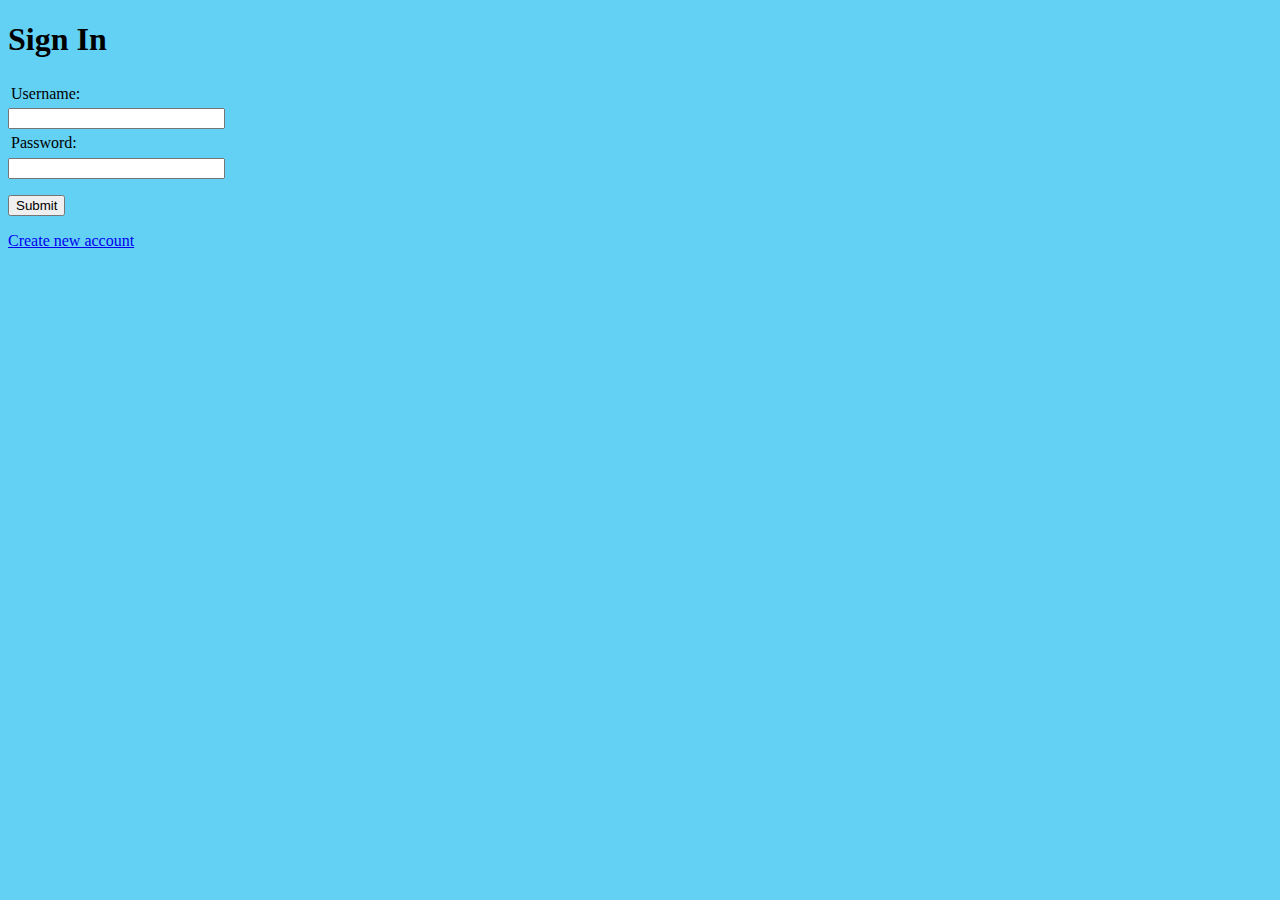
<file: web/index.html>
<!DOCTYPE html>
<html>
    <head>
        <title>Sign In</title>
        <meta charset="UTF-8">
        <meta name="viewport" content="width=device-width, initial-scale=1.0">
        <link href="css/styles.css" type="text/css" rel="stylesheet" />
    </head>
    <body>
        <h1>Sign In</h1>
        <form name="signin" action="signin.jsp">
            <span class="signinput">Username:</span><br>
            <input type="text" name="usrname" size="24" required><br>
            <span class="signinput">Password:</span><br>
            <input type="password" name="passwrd" size="24" required>
            <p><input type="submit" value="Submit"></p>
        </form>
        <p><a href="staticpages/createcust.html">Create new account</a></p>
        
    </body>
</html>
</file>
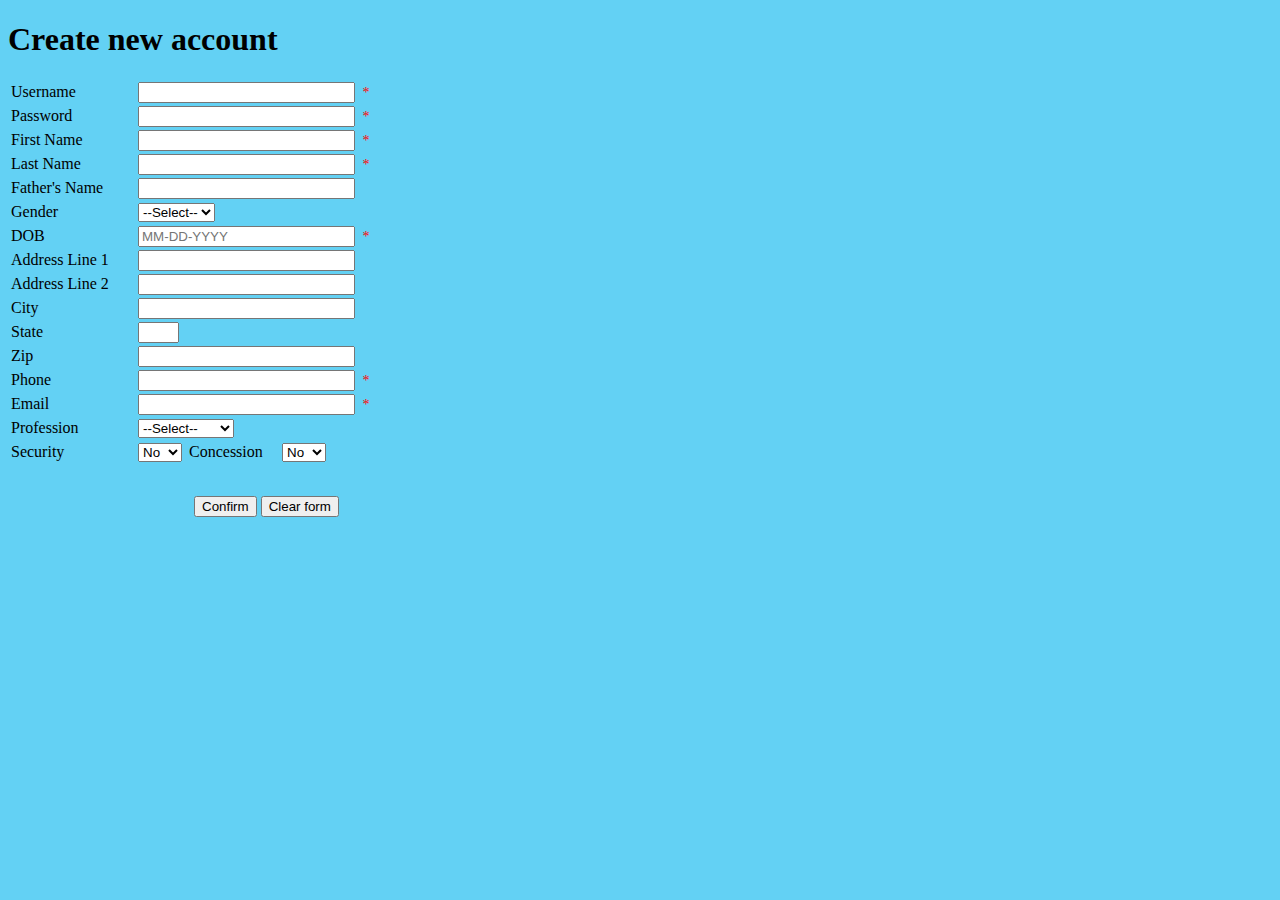
<file: web/createcust.html>
<!DOCTYPE html>
<html>
    <head>
        <title>Create new account</title>
        <meta charset="UTF-8"/>
        <meta name="viewport" content="width=device-width, initial-scale=1.0"/>
        <link href="css/styles.css" type="text/css" rel="stylesheet" />
    </head>
    <body>
        <h1>Create new account</h1>
        <form name="createcust" action="customerdetail.jsp">
            <label for="username">Username</label>
            <input type="text" name="username" required="required" size="24"/>
                <span class="required">&nbsp;*</span><br/>
            <label for="password">Password</label>
            <input type="text" name="password" required="required" size="24"/>
                <span class="required">&nbsp;*</span><br/>
            <label for="fname">First Name</label>
            <input type="text" name="fname" required="required" size="24"/>
                <span class="required">&nbsp;*</span><br/>
            <label for="lname">Last Name</label>
            <input type="text" name="lname" required="required" size="24"/>
                <span class="required">&nbsp;*</span><br/>
            <label for="father">Father's Name</label>
            <input type="text" name="father" size="24"/><br/>
            <label for="gender">Gender</label>
            <select name="gender">
                <option value="" selected="selected">--Select--</option>
                <option value="M">M</option>
                <option value="F">F</option>
            </select><br/>
            <label for="dob">DOB</label>
            <input type="text" name="dob" size="24" placeholder="MM-DD-YYYY" required/>
                <span class="required">&nbsp;*</span><br/>
            <label for="addr1">Address Line 1</label>
            <input type="text" name="addr1" size="24"/><br/>
            <label for="addr2">Address Line 2</label>
            <input type="text" name="addr2" size="24"/><br/>
            <label for="city">City</label>
            <input type="text" name="city" size="24"/><br/>
            <label for="state">State</label>
            <input type="text" name="state" size="2"/><br/>
            <label for="zip">Zip</label>
            <input type="text" name="zip" size="24"/><br/>
            <label for="phone">Phone</label>
            <input type="tel" name="phone" required="required" size="24"/>
                <span class="required">&nbsp;*</span><br/>
            <label for="email">Email</label>
            <input type="text" name="email" required="required" size="24"/>
                <span class="required">&nbsp;*</span><br/>
            <label for="prof">Profession</label>
            <select name="prof">
                <option value="" selected="selected">--Select--</option>
                <option value="Arts">Arts</option>
                <option value="Business">Business</option>
                <option value="Education">Education</option>
                <option value="Government">Government</option>
                <option value="Health">Health</option>
                <option value="Service">Service</option>
                <option value="Technology">Technology</option>
                <option value="Other">Other</option>
            </select><br/>
            <label for="security">Security</label>
            <select name="security">
                <option value="N" selected="selected">No</option>
                <option value="Y">Yes</option>
            </select>
            <label for="conc" class="conc">Concession</label>
            <select name="conc">
                <option value="N" selected="selected">No</option>
                <option value="Y">Yes</option>
            </select><br/>
            <p class="padd-submit">
                <input type="submit" value="Confirm"/>
                <input type="reset" value="Clear form"/>
            </p>
        </form>
       
    </body>
</html>
</file>
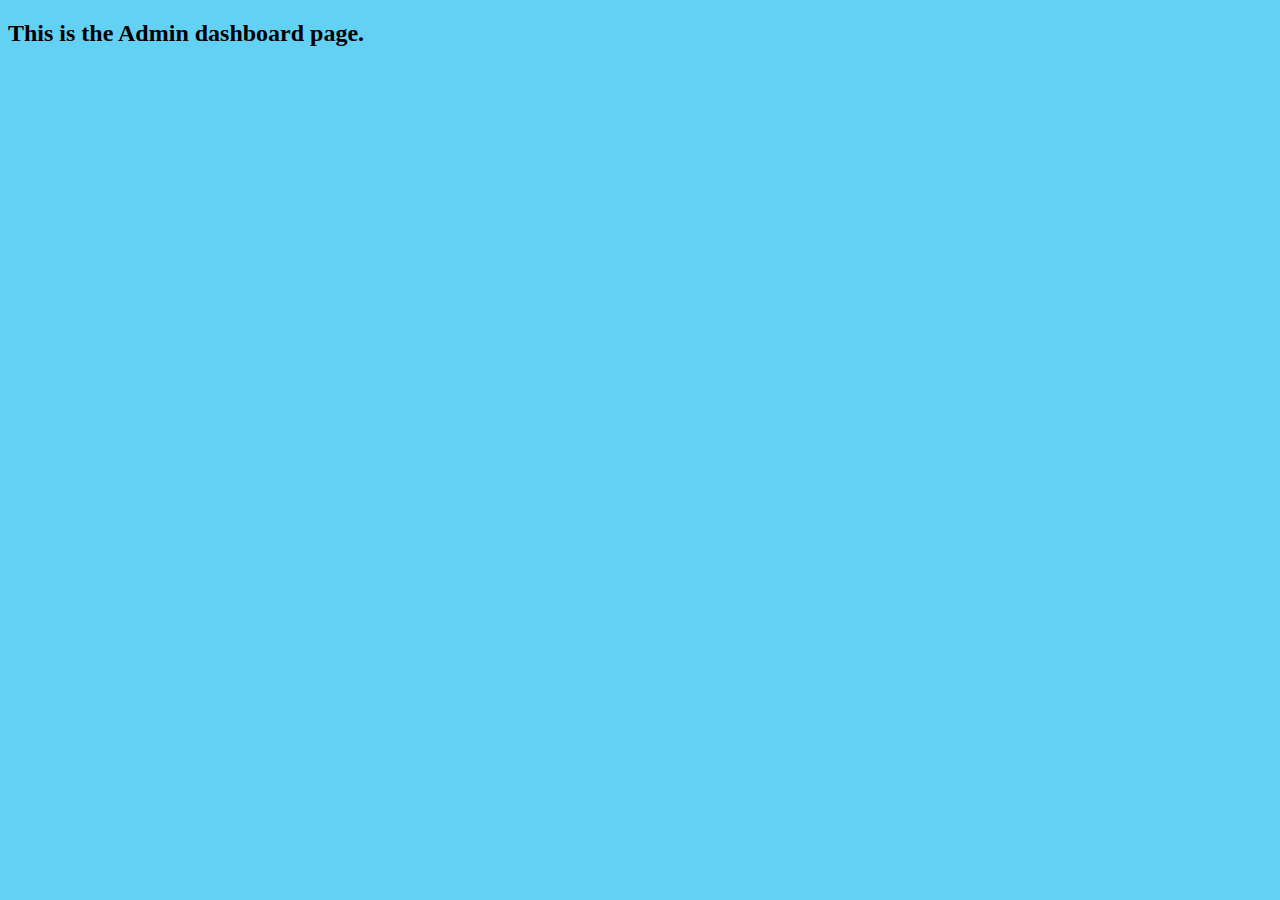
<file: web/dashboard.html>
<!DOCTYPE html>
<html>
    <head>
        <title>Admin Dashboard</title>
        <meta charset="UTF-8">
        <meta name="viewport" content="width=device-width, initial-scale=1.0">
        <link href="css/styles.css" type="text/css" rel="stylesheet" />
    </head>
    <body>
        <h2>This is the Admin dashboard page.</h2>
    </body>
</html>
</file>
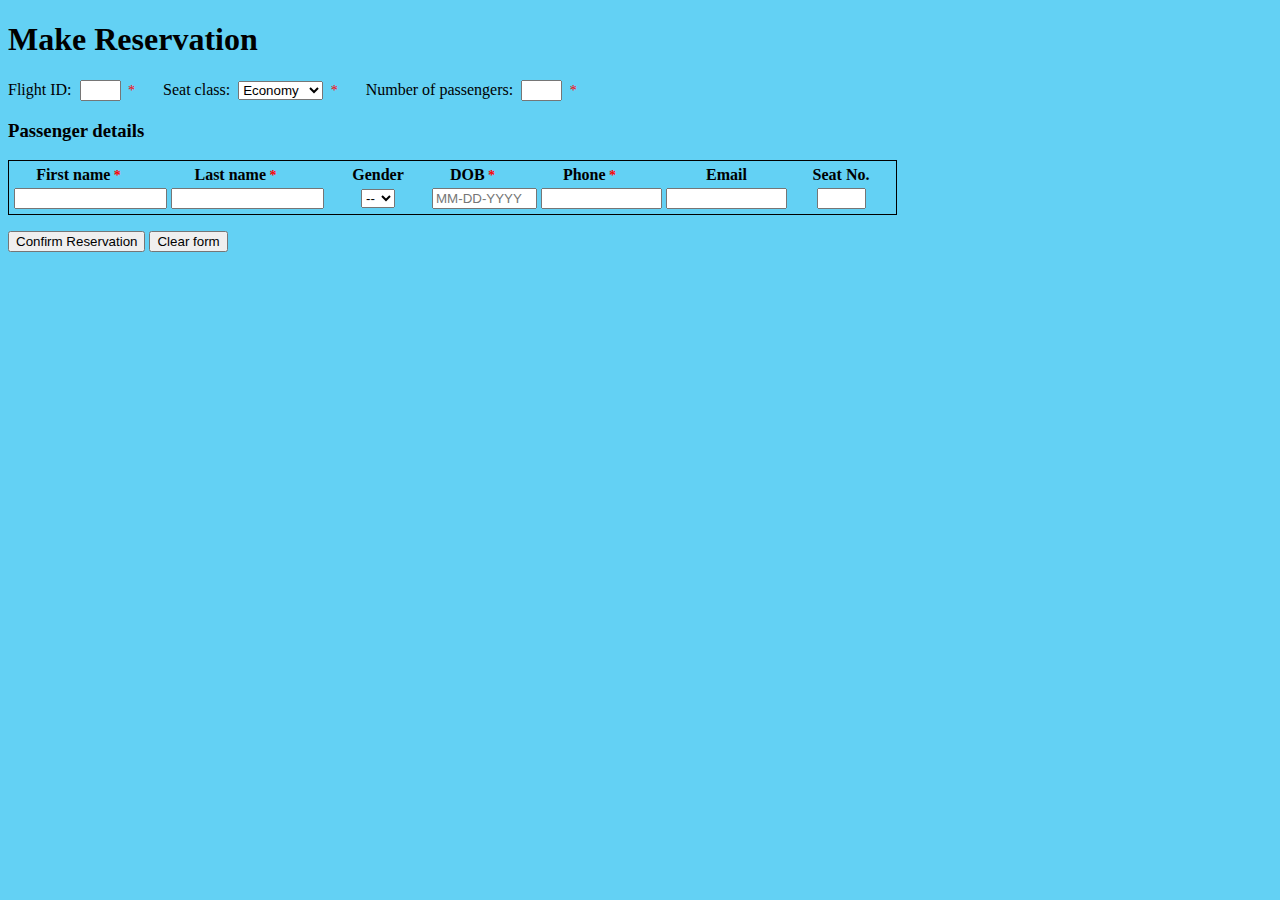
<file: web/reservations.html>
<!DOCTYPE html>
<html>
    <head>
        <title>Reservations</title>
        <meta charset="UTF-8">
        <meta name="viewport" content="width=device-width, initial-scale=1.0">
        <link href="css/styles.css" type="text/css" rel="stylesheet" />
    </head>
    <body>
        <h1>Make Reservation</h1>
        <form name="reserve" action="resconfirm.jsp">
            <p>
                Flight ID:&nbsp;
                <input name="fid" type="text" size="2" required/>
                    <span class="required">&nbsp;*</span>
                Seat class:&nbsp;
                <select name="clss">
                    <option value="ECO" selected="selected">Economy</option>
                    <option value="FST">First Class</option>
                </select>
                    <span class="required">&nbsp;*</span>
                Number of passengers:&nbsp;
                <input name="numpass" type="text" size="2" required 
                       onchange="checkSeats()" onblur="checkNumPass()"/>
                    <span class="required">&nbsp;*</span>
            </p>
            <div id="seats-avail"></div>
            <h3>Passenger details</h3>
            <table>
                <tr>
                    <th>First name<span class="required">&nbsp;*</span></th>
                    <th>Last name<span class="required">&nbsp;*</span></th>
                    <th>Gender</th>
                    <th>DOB<span class="required">&nbsp;*</span></th>
                    <th>Phone<span class="required">&nbsp;*</span></th>
                    <th>Email</th>
                    <th>Seat No.</th>
                </tr>
                <tr id="p-row1">
                    <td><input type="text" name="fname1" required size="16"/></td>
                    <td><input type="text" name="lname1" required size="16"/></td>
                    <td>
                        <select name="gender1">
                            <option value="" selected="selected">--</option>
                            <option value="M">M</option>
                            <option value="F">F</option>
                        </select>
                    </td>
                    <td><input type="text" name="dob1" placeholder="MM-DD-YYYY" size="10" required/></td>
                    <td><input type="tel" name="phone1" required size="12"/></td>
                    <td><input type="text" name="email1" size="12"/></td>
                    <td><input type="text" name="seat1" size="3"/></td>
                </tr>
                <tr id="p-row2" class="hide">
                    <td><input type="text" name="fname2" size="16"/></td>
                    <td><input type="text" name="lname2" size="16"/></td>
                    <td>
                        <select name="gender2">
                            <option value="" selected="selected">--</option>
                            <option value="M">M</option>
                            <option value="F">F</option>
                        </select>
                    </td>
                    <td><input type="text" name="dob2" placeholder="MM-DD-YYYY" size="10"/></td>
                    <td><input type="tel" name="phone2" size="12"/></td>
                    <td><input type="text" name="email2" size="12"/></td>
                    <td><input type="text" name="seat2" size="3"/></td>
                </tr>
                <tr id="p-row3" class="hide">
                    <td><input type="text" name="fname3" size="16"/></td>
                    <td><input type="text" name="lname3" size="16"/></td>
                    <td>
                        <select name="gender3">
                            <option value="" selected="selected">--</option>
                            <option value="M">M</option>
                            <option value="F">F</option>
                        </select>
                    </td>
                    <td><input type="text" name="dob3" placeholder="MM-DD-YYYY" size="10"/></td>
                    <td><input type="tel" name="phone3" size="12"/></td>
                    <td><input type="text" name="email3" size="12"/></td>
                    <td><input type="text" name="seat3" size="3"/></td>
                </tr>
                <tr id="p-row4" class="hide">
                    <td><input type="text" name="fname4" size="16"/></td>
                    <td><input type="text" name="lname4" size="16"/></td>
                    <td>
                        <select name="gender4">
                            <option value="" selected="selected">--</option>
                            <option value="M">M</option>
                            <option value="F">F</option>
                        </select>
                    </td>
                    <td><input type="text" name="dob4" placeholder="MM-DD-YYYY" size="10"/></td>
                    <td><input type="tel" name="phone4" size="12"/></td>
                    <td><input type="text" name="email4" size="12"/></td>
                    <td><input type="text" name="seat4" size="3"/></td>
                </tr>
            </table>
            <p>
                <input type="submit" value="Confirm Reservation"/>
                <input type="reset" value="Clear form"/>
            </p>
        </form>
        
        <!-- Javascript -->
        <script src="js/jquery_2_1_3.js"></script>
        <script>
            function checkSeats(){
                var fid = document.reserve.fid.value;
                var cl = document.reserve.clss.value;
                var num = document.reserve.numpass.value;
                
                // check if seats available
                $.post("checkSeats.jsp", {fid: fid, cl: cl, num: num}, function (data){
                    $("#seats-avail").html(data);
                }); 
            }
        </script>
        <script type="text/javascript">
            function checkNumPass(){
                var num = document.reserve.numpass.value;
                
                // add passenger form lines
                switch (num){
                    case "1":
                        document.getElementById("p-row2").className = "hide";
                        document.getElementById("p-row3").className = "hide";
                        document.getElementById("p-row4").className = "hide";
                        break
                    case "2":
                        document.getElementById("p-row2").className = "visible";
                        document.getElementById("p-row3").className = "hide";
                        document.getElementById("p-row4").className = "hide";
                        break
                    case "3":
                        document.getElementById("p-row2").className = "visible";
                        document.getElementById("p-row3").className = "visible";
                        document.getElementById("p-row4").className = "hide";
                        break
                    case "4":
                        document.getElementById("p-row2").className = "visible";
                        document.getElementById("p-row3").className = "visible";
                        document.getElementById("p-row4").className = "visible";
                        break;
                    default:
                        alert("Maximum of 4 passengers per reservation");
                }
            }
        </script>
    </body>
</html>
</file>
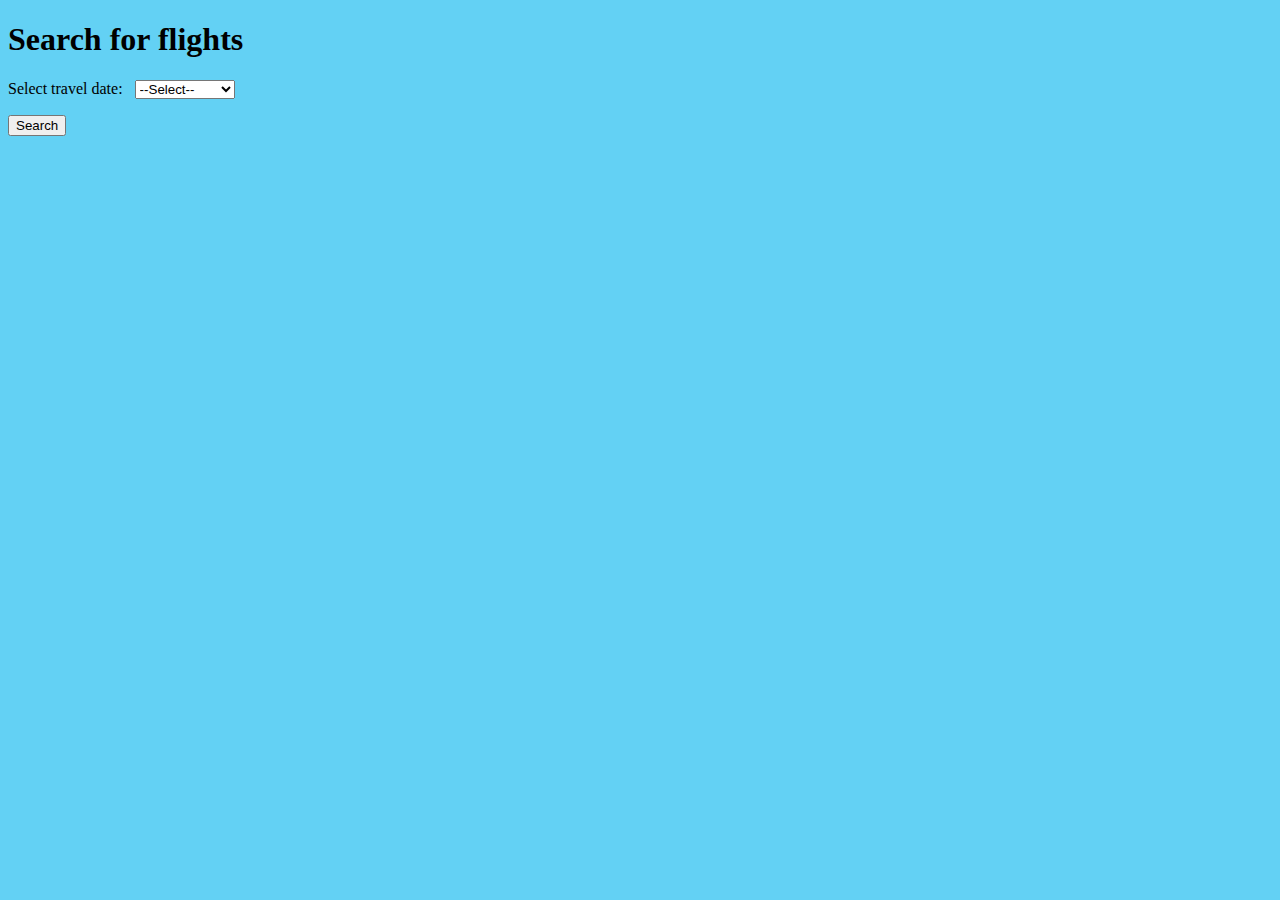
<file: web/searchflights.html>
<!DOCTYPE html>
<html>
    <head>
        <title>Search Flights</title>
        <meta charset="UTF-8">
        <meta name="viewport" content="width=device-width, initial-scale=1.0">
        <link href="css/styles.css" type="text/css" rel="stylesheet" />
    </head>
    <body>
        <h1>Search for flights</h1>
        <form name="searchfl" action="flights.jsp" onsubmit="checkForm()">
            <p>Select travel date: &nbsp;
            <select name="traveldate">
                <option value="" selected="selected">--Select--</option>
                <option value="01-JUN-2015">June 1, 2015</option>
                <option value="02-JUN-2015">June 2, 2015</option>
                <option value="03-JUN-2015">June 3, 2015</option>
                <option value="04-JUN-2015">June 4, 2015</option>
                <option value="05-JUN-2015">June 5, 2015</option>
                <option value="06-JUN-2015">June 6, 2015</option>
                <option value="07-JUN-2015">June 7, 2015</option>
            </select></p>
            <p><input type="submit" value="Search"></p>
        </form>
        
        <!-- Javascript validation -->
        <script type="text/javascript">
            function checkForm(){
                selectOK = false;
                inputDate = document.searchfl.traveldate.value;
                
                if (inputDate !="")
                    selectOK = true;
                if (selectOK == true)
                    return true;
                else{
                    alert("Please select a date.");
                }
                return false;
            }
        </script>
    </body>
</html>
</file>
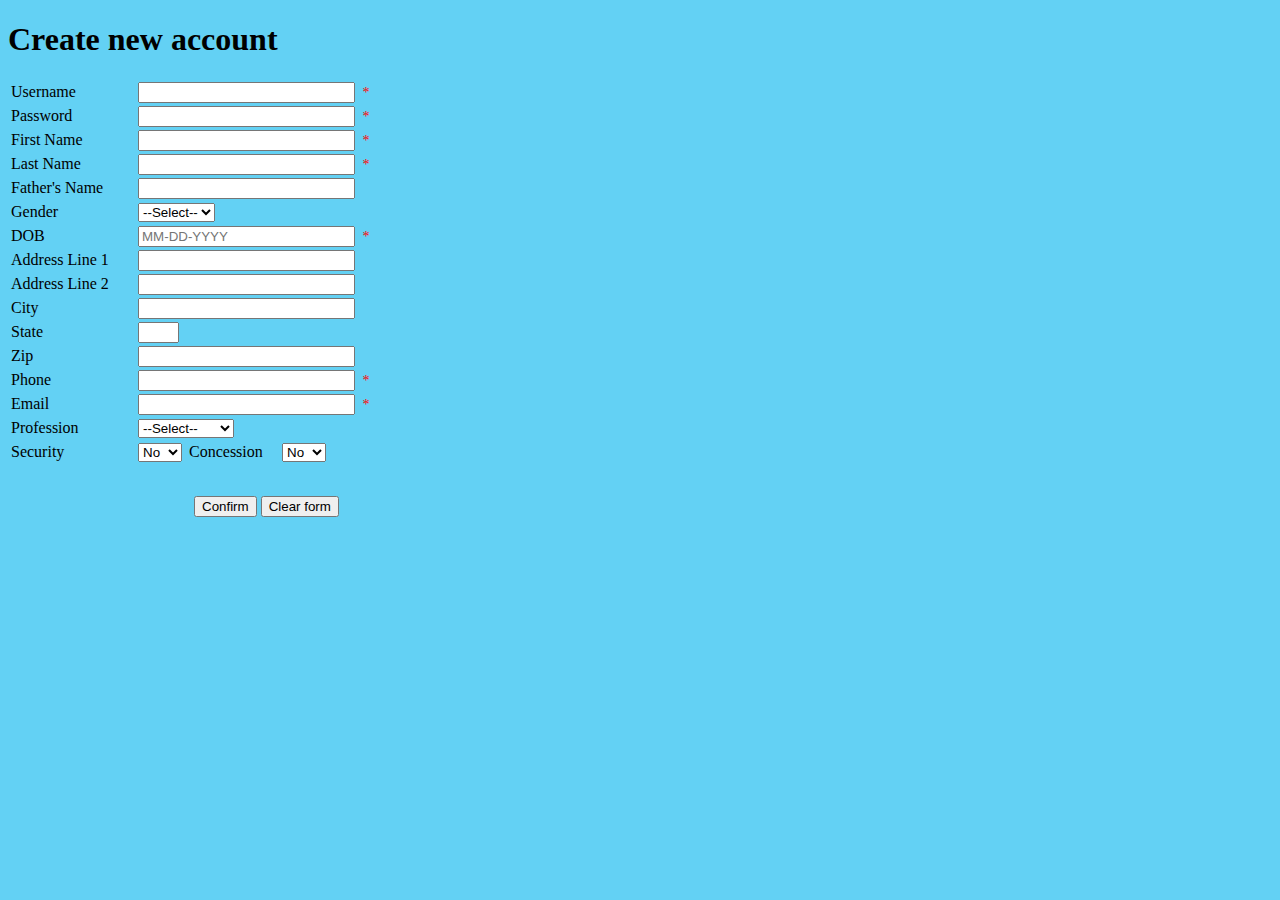
<file: web/staticpages/createcust.html>
<!DOCTYPE html>
<html>
    <head>
        <title>Create new account</title>
        <meta charset="UTF-8"/>
        <meta name="viewport" content="width=device-width, initial-scale=1.0"/>
        <link href="../css/styles.css" type="text/css" rel="stylesheet" />
    </head>
    <body>
        <h1>Create new account</h1>
        <form name="createcust" action="../customerdetail.jsp">
            <label for="username">Username</label>
            <input type="text" name="username" required="required" size="24"/>
                <span class="required">&nbsp;*</span><br/>
            <label for="password">Password</label>
            <input type="text" name="password" required="required" size="24"/>
                <span class="required">&nbsp;*</span><br/>
            <label for="fname">First Name</label>
            <input type="text" name="fname" required="required" size="24"/>
                <span class="required">&nbsp;*</span><br/>
            <label for="lname">Last Name</label>
            <input type="text" name="lname" required="required" size="24"/>
                <span class="required">&nbsp;*</span><br/>
            <label for="father">Father's Name</label>
            <input type="text" name="father" size="24"/><br/>
            <label for="gender">Gender</label>
            <select name="gender">
                <option value="" selected="selected">--Select--</option>
                <option value="M">M</option>
                <option value="F">F</option>
            </select><br/>
            <label for="dob">DOB</label>
            <input type="text" name="dob" size="24" placeholder="MM-DD-YYYY" required/>
                <span class="required">&nbsp;*</span><br/>
            <label for="addr1">Address Line 1</label>
            <input type="text" name="addr1" size="24"/><br/>
            <label for="addr2">Address Line 2</label>
            <input type="text" name="addr2" size="24"/><br/>
            <label for="city">City</label>
            <input type="text" name="city" size="24"/><br/>
            <label for="state">State</label>
            <input type="text" name="state" size="2"/><br/>
            <label for="zip">Zip</label>
            <input type="text" name="zip" size="24"/><br/>
            <label for="phone">Phone</label>
            <input type="tel" name="phone" required="required" size="24"/>
                <span class="required">&nbsp;*</span><br/>
            <label for="email">Email</label>
            <input type="text" name="email" required="required" size="24"/>
                <span class="required">&nbsp;*</span><br/>
            <label for="prof">Profession</label>
            <select name="prof">
                <option value="" selected="selected">--Select--</option>
                <option value="Arts">Arts</option>
                <option value="Business">Business</option>
                <option value="Education">Education</option>
                <option value="Government">Government</option>
                <option value="Health">Health</option>
                <option value="Service">Service</option>
                <option value="Technology">Technology</option>
                <option value="Other">Other</option>
            </select><br/>
            <label for="security">Security</label>
            <select name="security">
                <option value="N" selected="selected">No</option>
                <option value="Y">Yes</option>
            </select>
            <label for="conc" class="conc">Concession</label>
            <select name="conc">
                <option value="N" selected="selected">No</option>
                <option value="Y">Yes</option>
            </select><br/>
            <p class="padd-submit">
                <input type="submit" value="Confirm"/>
                <input type="reset" value="Clear form"/>
            </p>
        </form>
       
    </body>
</html>
</file>
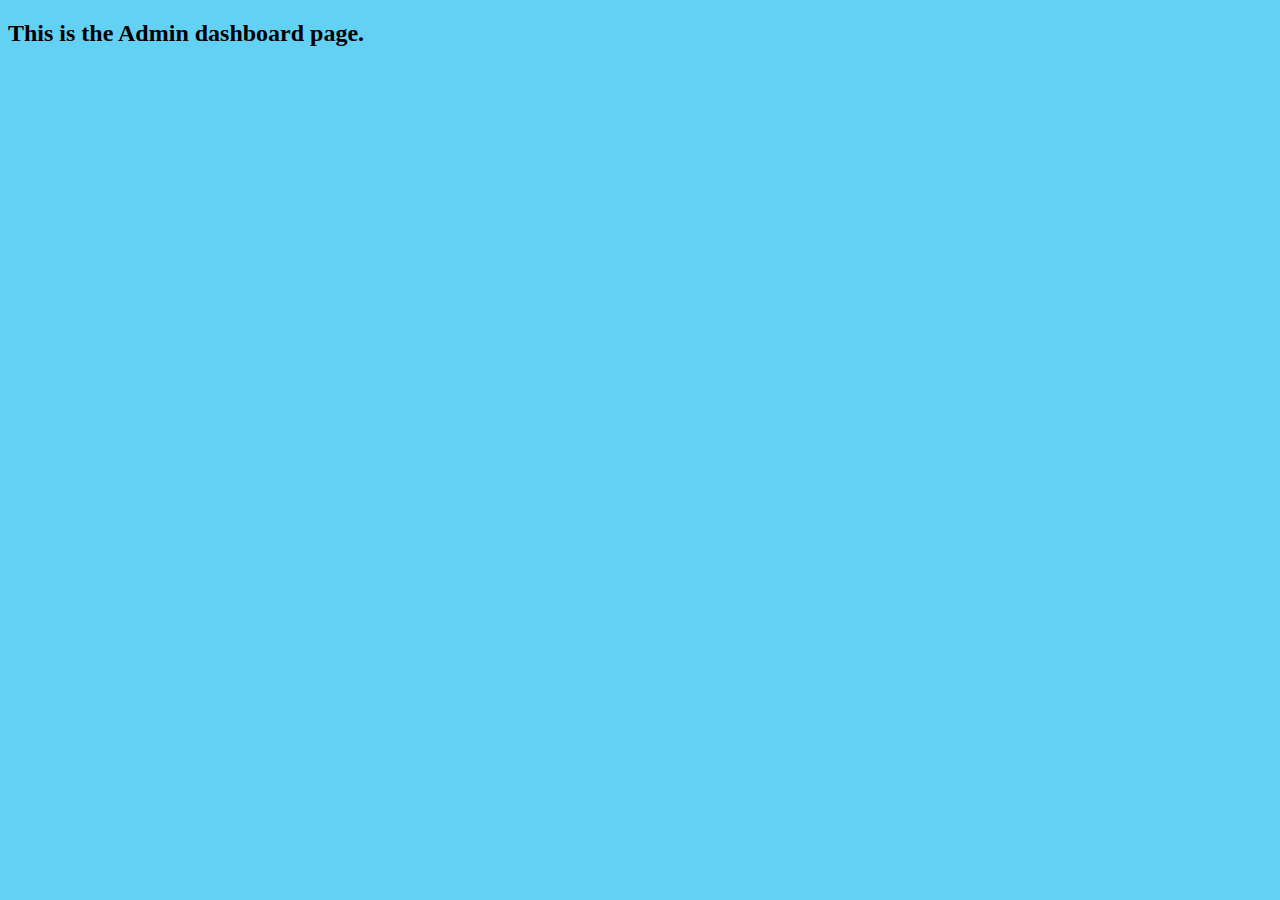
<file: web/staticpages/dashboard.html>
<!DOCTYPE html>
<html>
    <head>
        <title>Admin Dashboard</title>
        <meta charset="UTF-8">
        <meta name="viewport" content="width=device-width, initial-scale=1.0">
        <link href="../css/styles.css" type="text/css" rel="stylesheet" />
    </head>
    <body>
        <h2>This is the Admin dashboard page.</h2>
    </body>
</html>
</file>
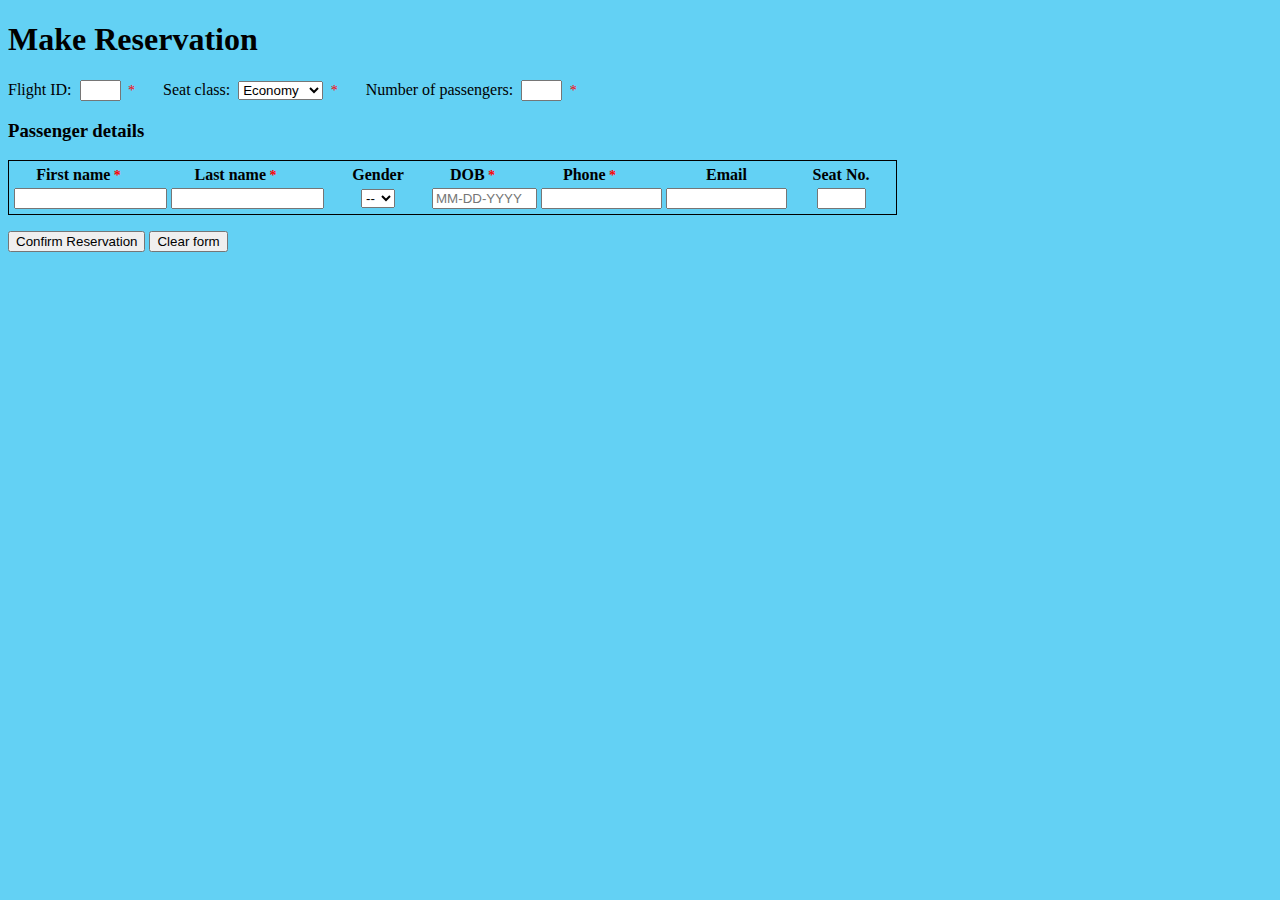
<file: web/staticpages/reservations.html>
<!DOCTYPE html>
<html>
    <head>
        <title>Reservations</title>
        <meta charset="UTF-8">
        <meta name="viewport" content="width=device-width, initial-scale=1.0">
        <link href="../css/styles.css" type="text/css" rel="stylesheet" />
    </head>
    <body>
        <h1>Make Reservation</h1>
        <form name="reserve" action="../resconfirm.jsp">
            <p>
                Flight ID:&nbsp;
                <input name="fid" type="text" size="2" required/>
                    <span class="required">&nbsp;*</span>
                Seat class:&nbsp;
                <select name="clss">
                    <option value="ECO" selected="selected">Economy</option>
                    <option value="FST">First Class</option>
                </select>
                    <span class="required">&nbsp;*</span>
                Number of passengers:&nbsp;
                <input name="numpass" type="text" size="2" required 
                       onchange="checkSeats()" onblur="checkNumPass()"/>
                    <span class="required">&nbsp;*</span>
            </p>
            <div id="seats-avail"></div>
            <h3>Passenger details</h3>
            <table>
                <tr>
                    <th>First name<span class="required">&nbsp;*</span></th>
                    <th>Last name<span class="required">&nbsp;*</span></th>
                    <th>Gender</th>
                    <th>DOB<span class="required">&nbsp;*</span></th>
                    <th>Phone<span class="required">&nbsp;*</span></th>
                    <th>Email</th>
                    <th>Seat No.</th>
                </tr>
                <tr id="p-row1">
                    <td><input type="text" name="fname1" required size="16"/></td>
                    <td><input type="text" name="lname1" required size="16"/></td>
                    <td>
                        <select name="gender1">
                            <option value="" selected="selected">--</option>
                            <option value="M">M</option>
                            <option value="F">F</option>
                        </select>
                    </td>
                    <td><input type="text" name="dob1" placeholder="MM-DD-YYYY" size="10" required/></td>
                    <td><input type="tel" name="phone1" required size="12"/></td>
                    <td><input type="text" name="email1" size="12"/></td>
                    <td><input type="text" name="seat1" size="3"/></td>
                </tr>
                <tr id="p-row2" class="hide">
                    <td><input type="text" name="fname2" size="16"/></td>
                    <td><input type="text" name="lname2" size="16"/></td>
                    <td>
                        <select name="gender2">
                            <option value="" selected="selected">--</option>
                            <option value="M">M</option>
                            <option value="F">F</option>
                        </select>
                    </td>
                    <td><input type="text" name="dob2" placeholder="MM-DD-YYYY" size="10"/></td>
                    <td><input type="tel" name="phone2" size="12"/></td>
                    <td><input type="text" name="email2" size="12"/></td>
                    <td><input type="text" name="seat2" size="3"/></td>
                </tr>
                <tr id="p-row3" class="hide">
                    <td><input type="text" name="fname3" size="16"/></td>
                    <td><input type="text" name="lname3" size="16"/></td>
                    <td>
                        <select name="gender3">
                            <option value="" selected="selected">--</option>
                            <option value="M">M</option>
                            <option value="F">F</option>
                        </select>
                    </td>
                    <td><input type="text" name="dob3" placeholder="MM-DD-YYYY" size="10"/></td>
                    <td><input type="tel" name="phone3" size="12"/></td>
                    <td><input type="text" name="email3" size="12"/></td>
                    <td><input type="text" name="seat3" size="3"/></td>
                </tr>
                <tr id="p-row4" class="hide">
                    <td><input type="text" name="fname4" size="16"/></td>
                    <td><input type="text" name="lname4" size="16"/></td>
                    <td>
                        <select name="gender4">
                            <option value="" selected="selected">--</option>
                            <option value="M">M</option>
                            <option value="F">F</option>
                        </select>
                    </td>
                    <td><input type="text" name="dob4" placeholder="MM-DD-YYYY" size="10"/></td>
                    <td><input type="tel" name="phone4" size="12"/></td>
                    <td><input type="text" name="email4" size="12"/></td>
                    <td><input type="text" name="seat4" size="3"/></td>
                </tr>
            </table>
            <p>
                <input type="submit" value="Confirm Reservation"/>
                <input type="reset" value="Clear form"/>
            </p>
        </form>
        
        <!-- Javascript -->
        <script src="../js/jquery_2_1_3.js"></script>
        <script>
            function checkSeats(){
                var fid = document.reserve.fid.value;
                var cl = document.reserve.clss.value;
                var num = document.reserve.numpass.value;
                
                // check if seats available
                $.post("../checkSeats.jsp", {fid: fid, cl: cl, num: num}, function (data){
                    $("#seats-avail").html(data);
                }); 
            }
        </script>
        <script type="text/javascript">
            function checkNumPass(){
                var num = document.reserve.numpass.value;
                
                // add passenger form lines
                switch (num){
                    case "1":
                        document.getElementById("p-row2").className = "hide";
                        document.getElementById("p-row3").className = "hide";
                        document.getElementById("p-row4").className = "hide";
                        break
                    case "2":
                        document.getElementById("p-row2").className = "visible";
                        document.getElementById("p-row3").className = "hide";
                        document.getElementById("p-row4").className = "hide";
                        break
                    case "3":
                        document.getElementById("p-row2").className = "visible";
                        document.getElementById("p-row3").className = "visible";
                        document.getElementById("p-row4").className = "hide";
                        break
                    case "4":
                        document.getElementById("p-row2").className = "visible";
                        document.getElementById("p-row3").className = "visible";
                        document.getElementById("p-row4").className = "visible";
                        break;
                    default:
                        alert("Maximum of 4 passengers per reservation");
                }
            }
        </script>
    </body>
</html>
</file>
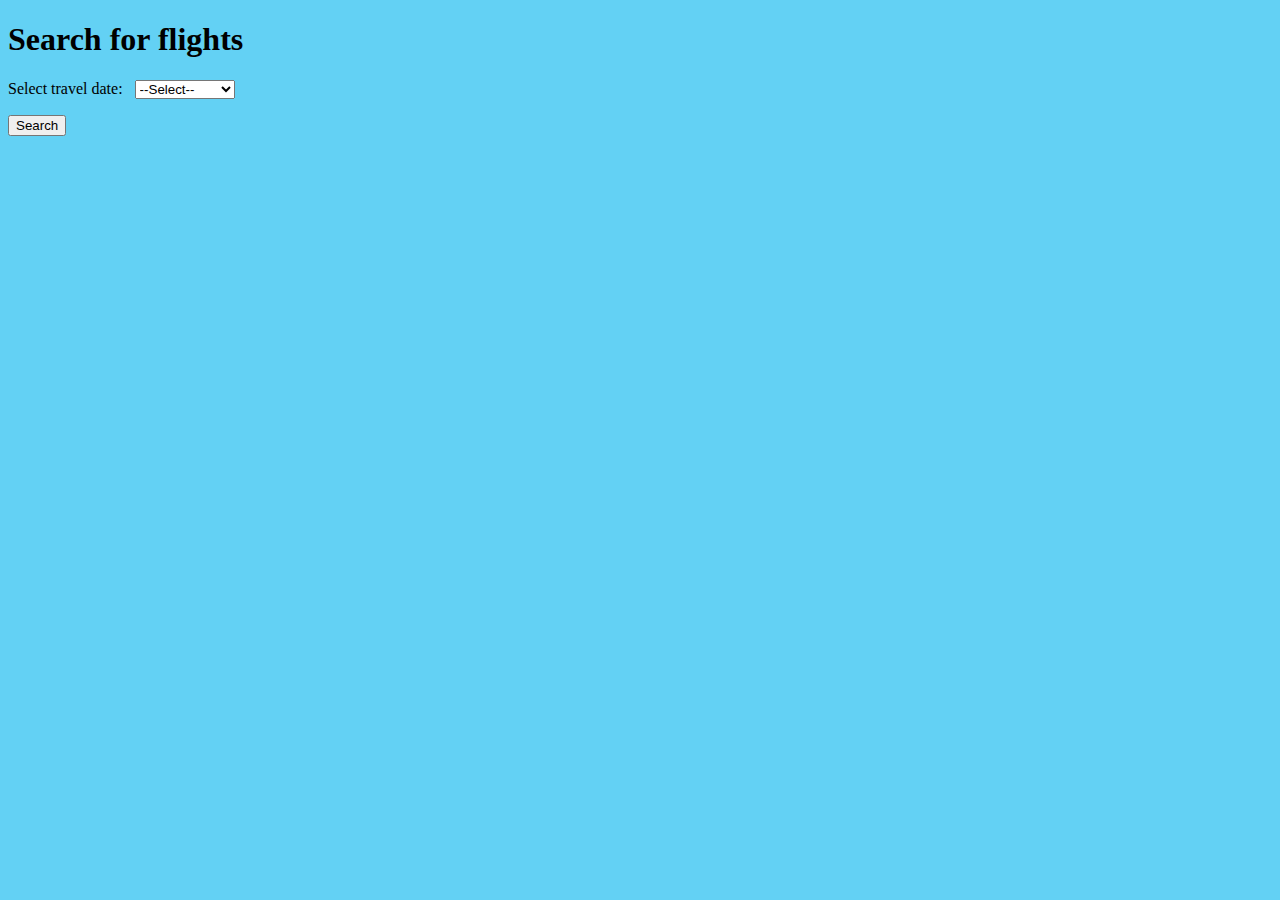
<file: web/staticpages/searchflights.html>
<!DOCTYPE html>
<html>
    <head>
        <title>Search Flights</title>
        <meta charset="UTF-8">
        <meta name="viewport" content="width=device-width, initial-scale=1.0">
        <link href="../css/styles.css" type="text/css" rel="stylesheet" />
    </head>
    <body>
        <h1>Search for flights</h1>
        <form name="searchfl" action="../flights.jsp" onsubmit="checkForm()">
            <p>Select travel date: &nbsp;
            <select name="traveldate">
                <option value="" selected="selected">--Select--</option>
                <option value="01-JUN-2015">June 1, 2015</option>
                <option value="02-JUN-2015">June 2, 2015</option>
                <option value="03-JUN-2015">June 3, 2015</option>
                <option value="04-JUN-2015">June 4, 2015</option>
                <option value="05-JUN-2015">June 5, 2015</option>
                <option value="06-JUN-2015">June 6, 2015</option>
                <option value="07-JUN-2015">June 7, 2015</option>
            </select></p>
            <p><input type="submit" value="Search"></p>
        </form>
        
        <!-- Javascript validation -->
        <script type="text/javascript">
            function checkForm(){
                selectOK = false;
                inputDate = document.searchfl.traveldate.value;
                
                if (inputDate !="")
                    selectOK = true;
                if (selectOK == true)
                    return true;
                else{
                    alert("Please select a date.");
                }
                return false;
            }
        </script>
    </body>
</html>
</file>
<file: web/css/styles.css>
html, body {
    background-color: #63D1F4;
}
label, .signinput {
    display: inline-block;
    width: 120px;
    padding: 3px;
}
label.conc {
    width: 86px;
}
p.padd-submit {
    padding-top: 16px;
    padding-left: 186px;
}
th, td {
    width: 100px;
    text-align: center;
}
span {
    line-height: 1.4;
    padding-right: 24px;
}
span.required {
    line-height: 1;
    padding-right: 0 2px;
    color: red;
    font-size: 14px;
}
table {
    border: solid 1px;
    padding: 2px;
}
.hide {
    display: none;
}
#seats-avail, .validation {
    color: red;
}
#cancel {
    width: 300px;
    margin: 10px 0;
    padding: 10px;
    border: #FF8000 2px solid;
}
</file>
